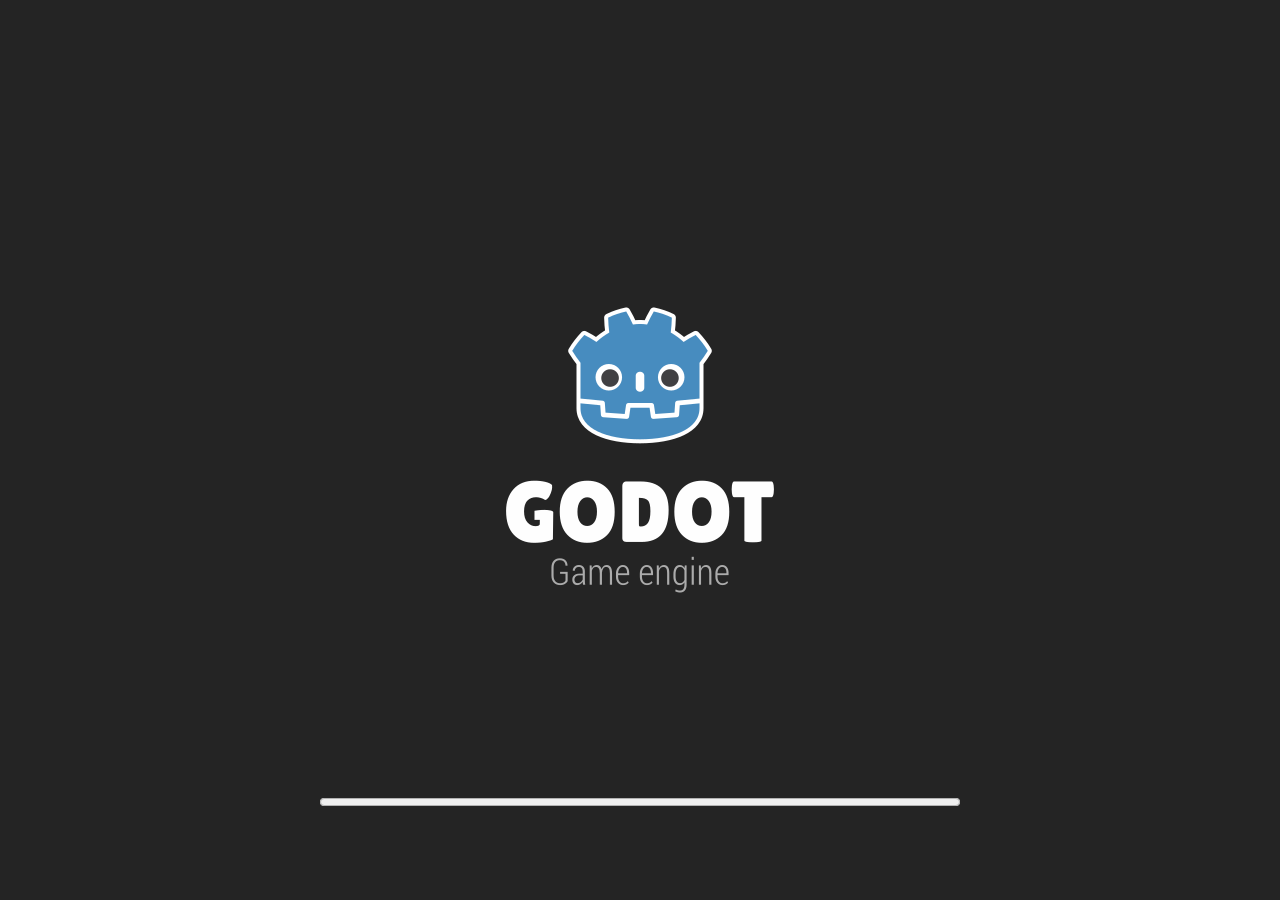
<file: web/projects/fireplace/index.html>
<!DOCTYPE html>
<html lang="en">
	<head>
		<meta charset="utf-8">
		<meta name="viewport" content="width=device-width, user-scalable=no, initial-scale=1.0">
		<title>Fireplace</title>
		<style>
html, body, #canvas {
	margin: 0;
	padding: 0;
	border: 0;
}

html, body {
	width: 100vw;
	height: 100vh;
	overflow: hidden;
}

body {
	color: white;
	background-color: black;
	touch-action: none;
}

#canvas {
	display: block;
	width: 100vw;
	height: 100vh;
}

#canvas:focus {
	outline: none;
}

#status, #status-splash, #status-progress {
	position: absolute;
	left: 0;
	right: 0;
}

#status, #status-splash {
	top: 0;
	bottom: 0;
}

#status {
	background-color: #242424;
	display: flex;
	flex-direction: column;
	justify-content: center;
	align-items: center;
	visibility: hidden;
}

#status-splash {
	max-height: 100%;
	max-width: 100%;
	margin: auto;
}

#status-progress, #status-notice {
	display: none;
}

#status-progress {
	bottom: 10%;
	width: 50%;
	margin: 0 auto;
}

#status-notice {
	background-color: #5b3943;
	border-radius: 0.5rem;
	border: 1px solid #9b3943;
	color: #e0e0e0;
	font-family: 'Noto Sans', 'Droid Sans', Arial, sans-serif;
	line-height: 1.3;
	margin: 0 2rem;
	overflow: hidden;
	padding: 1rem;
	text-align: center;
	z-index: 1;
}
		</style>
		<link id="-gd-engine-icon" rel="icon" type="image/png" href="web_build4.icon.png" />
<link rel="apple-touch-icon" href="web_build4.apple-touch-icon.png"/>

	</head>
	<body>
		<canvas id="canvas">
			Your browser does not support the canvas tag.
		</canvas>

		<noscript>
			Your browser does not support JavaScript.
		</noscript>

		<div id="status">
			<img id="status-splash" src="web_build4.png" alt="">
			<progress id="status-progress"></progress>
			<div id="status-notice"></div>
		</div>

		<script src="web_build4.js"></script>
		<script>
const GODOT_CONFIG = {"args":[],"canvasResizePolicy":0,"ensureCrossOriginIsolationHeaders":false,"executable":"web_build4","experimentalVK":false,"fileSizes":{"web_build4.pck":107639808,"web_build4.wasm":43016933},"focusCanvas":true,"gdextensionLibs":[]};
const GODOT_THREADS_ENABLED = false;
const engine = new Engine(GODOT_CONFIG);

(function () {
	const statusOverlay = document.getElementById('status');
	const statusProgress = document.getElementById('status-progress');
	const statusNotice = document.getElementById('status-notice');

	let initializing = true;
	let statusMode = '';

	function setStatusMode(mode) {
		if (statusMode === mode || !initializing) {
			return;
		}
		if (mode === 'hidden') {
			statusOverlay.remove();
			initializing = false;
			return;
		}
		statusOverlay.style.visibility = 'visible';
		statusProgress.style.display = mode === 'progress' ? 'block' : 'none';
		statusNotice.style.display = mode === 'notice' ? 'block' : 'none';
		statusMode = mode;
	}

	function setStatusNotice(text) {
		while (statusNotice.lastChild) {
			statusNotice.removeChild(statusNotice.lastChild);
		}
		const lines = text.split('\n');
		lines.forEach((line) => {
			statusNotice.appendChild(document.createTextNode(line));
			statusNotice.appendChild(document.createElement('br'));
		});
	}

	function displayFailureNotice(err) {
		console.error(err);
		if (err instanceof Error) {
			setStatusNotice(err.message);
		} else if (typeof err === 'string') {
			setStatusNotice(err);
		} else {
			setStatusNotice('An unknown error occured');
		}
		setStatusMode('notice');
		initializing = false;
	}

	const missing = Engine.getMissingFeatures({
		threads: GODOT_THREADS_ENABLED,
	});

	if (missing.length !== 0) {
		if (GODOT_CONFIG['serviceWorker'] && GODOT_CONFIG['ensureCrossOriginIsolationHeaders'] && 'serviceWorker' in navigator) {
			// There's a chance that installing the service worker would fix the issue
			Promise.race([
				navigator.serviceWorker.getRegistration().then((registration) => {
					if (registration != null) {
						return Promise.reject(new Error('Service worker already exists.'));
					}
					return registration;
				}).then(() => engine.installServiceWorker()),
				// For some reason, `getRegistration()` can stall
				new Promise((resolve) => {
					setTimeout(() => resolve(), 2000);
				}),
			]).catch((err) => {
				console.error('Error while registering service worker:', err);
			}).then(() => {
				window.location.reload();
			});
		} else {
			// Display the message as usual
			const missingMsg = 'Error\nThe following features required to run Godot projects on the Web are missing:\n';
			displayFailureNotice(missingMsg + missing.join('\n'));
		}
	} else {
		setStatusMode('progress');
		engine.startGame({
			'onProgress': function (current, total) {
				if (current > 0 && total > 0) {
					statusProgress.value = current;
					statusProgress.max = total;
				} else {
					statusProgress.removeAttribute('value');
					statusProgress.removeAttribute('max');
				}
			},
		}).then(() => {
			setStatusMode('hidden');
		}, displayFailureNotice);
	}
}());
		</script>
	</body>
</html>
</file>
